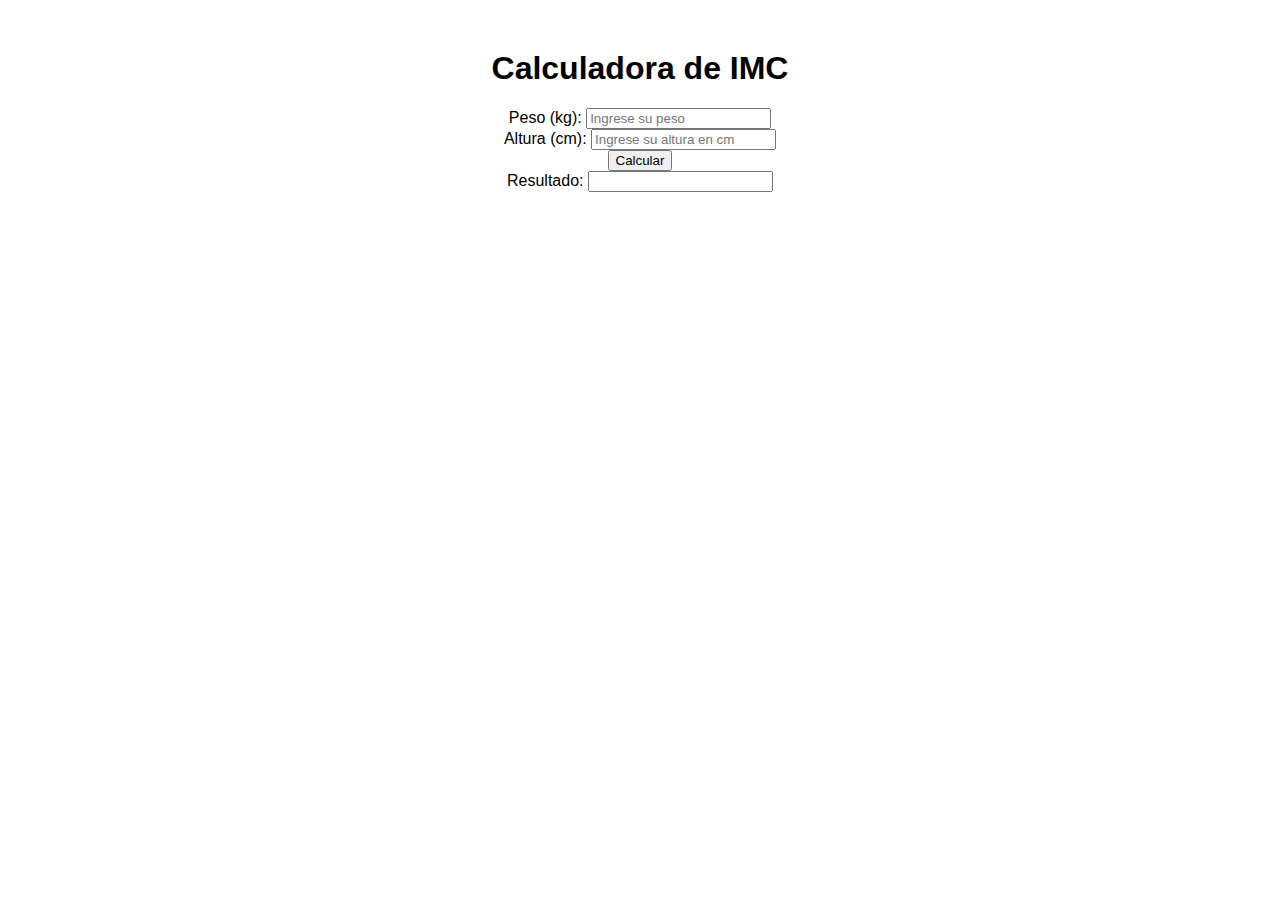
<file: Eventos/1/index.html>
<!DOCTYPE html>
<html lang="en">

<head>
    <meta charset="UTF-8">
    <meta name="viewport" content="width=device-width, initial-scale=1.0">
    <title>Calculadora de IMC</title>
    <style>
        body {
            font-family: Arial, sans-serif;
            text-align: center;
            margin: 50px;
        }
    </style>
</head>

<body>
    <h1>Calculadora de IMC</h1>
    <label for="peso">Peso (kg): </label>
    <input type="number" id="peso" placeholder="Ingrese su peso">
    <br>

    <label for="altura">Altura (cm): </label>
    <input type="number" id="altura" placeholder="Ingrese su altura en cm">
    <br>


    <button onclick="calcularIMC()">Calcular</button>
    <br>

    <label for="resultado">Resultado:</label>
    <input type="text" id="resultado" readonly>

    <!-- Scripts de index.js -->
    <script src="main.js"></script>

    <!-- Scripts de Bootstrap -->
    <script src="https://cdn.jsdelivr.net/npm/bootstrap@5.3.2/dist/js/bootstrap.bundle.min.js" integrity="sha384-C6RzsynM9kWDrMNeT87bh95OGNyZPhcTNXj1NW7RuBCsyN/o0jlpcV8Qyq46cDfL" crossorigin="anonymous"></script>
</body>

</html>
</file>
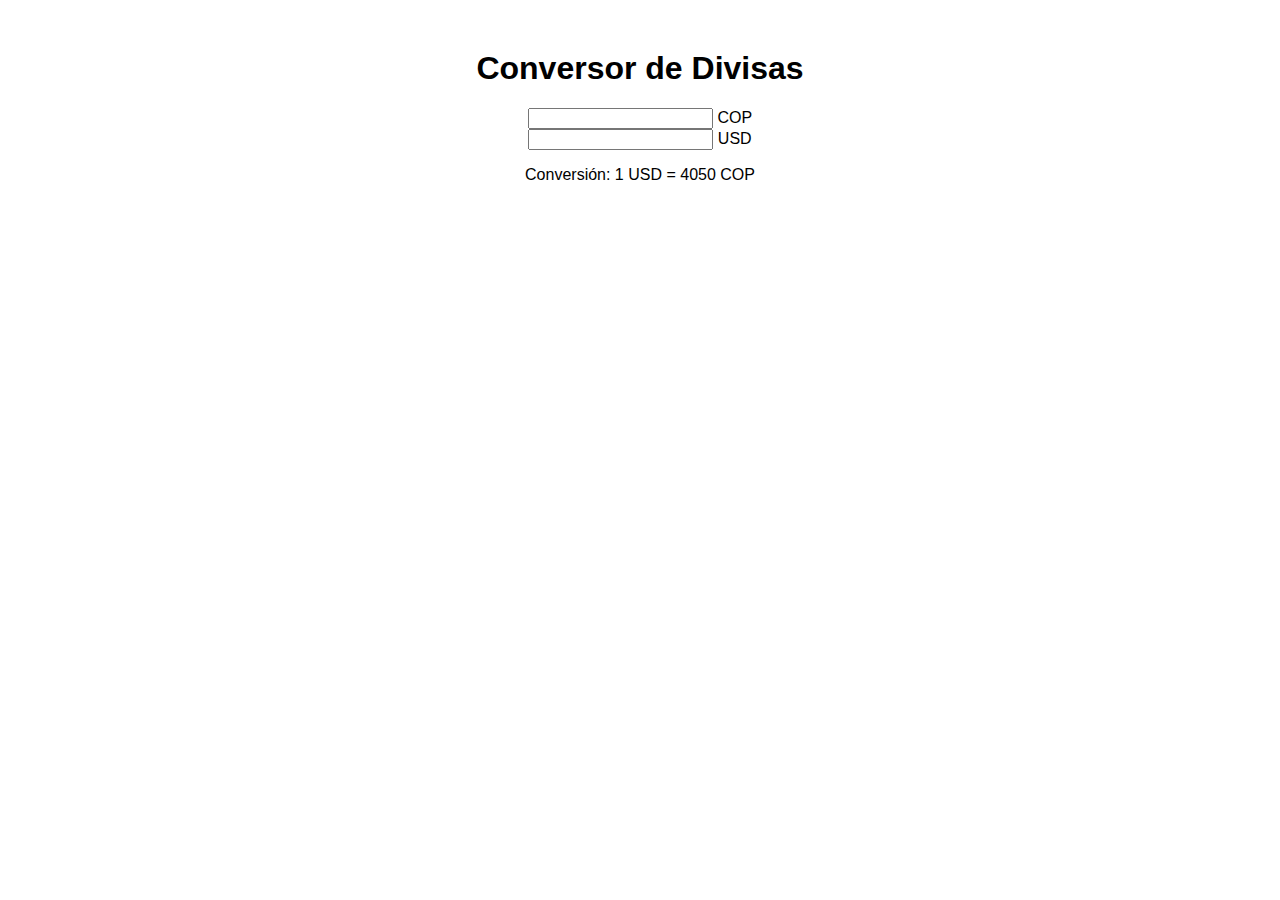
<file: Eventos/2/index.html>
<!DOCTYPE html>
<html lang="en">

<head>
    <meta charset="UTF-8">
    <meta name="viewport" content="width=device-width, initial-scale=1.0">
    <title>Calculadora de IMC</title>
    <style>
        body {
            font-family: Arial, sans-serif;
            text-align: center;
            margin: 50px;
        }
    </style>
</head>

<body>
    <h1>Conversor de Divisas</h1>

    <div class="text-center">
        <form class="border rounded-2 offset-md-3 p-5 text-white fw-semibold bg-dark">
            <div class="input-group">
                <input type="number" class="form-control text-start" id="pesos">
                <label for="pesos" class="input-group-text">COP</label>
            </div>
            <div class="input-group">
                <input type="number" class="form-control text-start" id="dolares">
                <label for="dolares" class="input-group-text">USD</label>
            </div>

            <p>Conversión: 1 USD = 4050 COP</p>

        </form>
    </div>

    <!-- Scripts de index.js -->
    <script src="main.js"></script>

    <!-- Scripts de Bootstrap -->
    <script src="https://cdn.jsdelivr.net/npm/bootstrap@5.3.2/dist/js/bootstrap.bundle.min.js" integrity="sha384-C6RzsynM9kWDrMNeT87bh95OGNyZPhcTNXj1NW7RuBCsyN/o0jlpcV8Qyq46cDfL" crossorigin="anonymous"></script>
</body>

</html>
</file>
